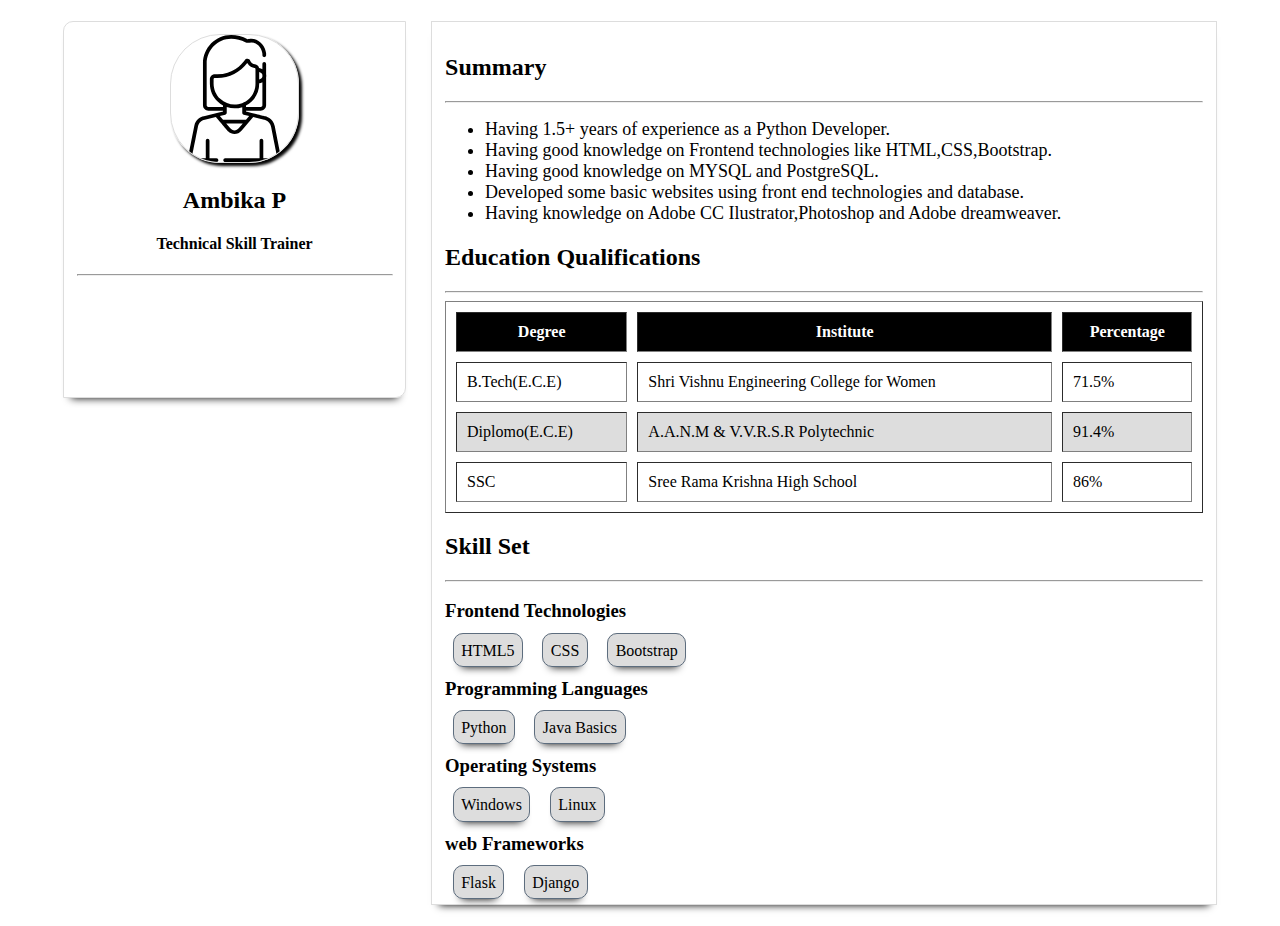
<file: index.html>
<!DOCTYPE html>
<html lang="en">
<head>
	<meta name="viewport" content="width=device-width,initial-scale=1">
	<meta charset="utf-8">
	<title>Web Design</title>
	<link rel="icon" href="images/web.svg">
	<link rel="stylesheet" type="text/css" href="css/style.css">
</head>
<!--<body>
	<h1>Largest Heading</h1>
	<h2>Smallest heading</h2>
	<p style="background-color: green;color:blue">Paragraph</p>
	<p>Another Paragraph</p>
	<span>First</span>
	<span>Second</span>
	<img src="images/web.svg" width="150px">
	<img src="images/web.svg" width="100px">
	<div>
		First Division
	</div>
	<div>
		Second Divison
	</div>
	Form Controls  form is a block line element and all the inuts below are inline elements
	<form>
		<input type="text" placeholder="Enter name Here" required />
		<input type="email" placeholder="Enter email here" required />
		<select required>
			<option disabled selected value="">Select an Option</option>
			<option value="one">Krishna</option>
			<option value="two">Guntur</option>
			<option value="three">Chitoor</option>
			<option value="four">Vizaynagaram</option>
		</select>
		<input type="submit" value="Submit Data">
	</form>
</body>
<body class="one">
	<a href="#one"> One </a>
	<a href="#two"> Two </a>
	<a href="about.html">About</a>
	<a href="mailto:ambikapuvvula@gmail.com">ambikapuvvula@gmail.com</a>
	<a href="tel:+91 9491297660">+91 9491297660</a>
	<header>Header1</header>
	<header>Header2</header>
	<hr>
	<section id="one">
		<h1>Hiii....</h1>
		<h2>Iam Ambika </h2>
		<h3>From Python Team</h3>
	</section>
	<hr>

	<hr>
	<section id="two">
		<h1>Hii.. Everyone</h1>
		<h2>Iam Ambika from</h2>
		<h3>Python team</h3>
	</section>
	<hr>
</body>-->
<body>
	<section class="parent">
		<article class="child">
			<!-- <img src="images/userf.svg" class="profile">
			<h2>Ambika</h2>
			<h4 class="role">Technical Skill Trainer</h4><hr>
			<div class="contact">
				<img src="images/mail.svg" class="info"><a href="mailto:ambika_p@apssdc.in" class="link">ambika_p@apssdc.in</a>
			</div>
			<div class="contact">
				<img src="images/tel.svg" class="info"><a href="tel:+91 9491297660" class="link">91+ 9491297660</a>
			</div><hr>
			<a href="https://github.com/AmbikaPuvvula"><img src="images/github.svg" class="social"></a>
			<a href="https://www.linkedin.com/in/ambika-puvvula-485641188"><img src="images/linkedin.svg" class="social"></a> -->
		</article>
		<!--<article class="child">
			<img src="images/userm.svg" class="profile">
			<h2>Sai</h2>
			<h4 class="role">Executive Accountant</h4><hr>
			<div class="contact">
				<img src="images/mail.svg" class="info"><a href="mailto:venkatanagasai.b@apssdc.in" class="link">venkatanagasai.b@apssdc.in</a>
			</div>
			<div class="contact">
				<img src="images/tel.svg" class="info"><a href="tel:+91 8374999663" class="link">+91 8374999663</a>
			</div><hr>
			<img src="images/facebook.svg" class="social">
			<img src="images/instagram.svg" class="social">
			<img src="images/twitter.svg" class="social">
		</article>-->
		<article class="child2">
			<h2>Summary</h2><hr>
			<ul>
				<li>Having 1.5+ years of experience as a Python Developer.</li>
				<li>Having good knowledge on Frontend technologies like HTML,CSS,Bootstrap.</li>
				<li>Having good knowledge on MYSQL and PostgreSQL.</li>
				<li>Developed some basic websites using front end technologies and database.</li>
				<li>Having knowledge on Adobe CC Ilustrator,Photoshop and Adobe dreamweaver.</li>
			</ul>

			<h2>Education Qualifications</h2><hr>
			<div class="table-responsive">
				<table border="1" cellpadding="10" cellspacing="10">
					<!-- Table Heading -->
					<thead>
						<tr>
							<th id="d">Degree</th>
							<th id="d">Institute</th>
							<th>Percentage</th>
						</tr>
					</thead>
					<!-- Table body -->
					<tbody>
						<tr>
							<td>B.Tech(E.C.E)</td>
							<td>Shri Vishnu Engineering College for Women</td>
							<td>71.5%</td>
						</tr>
						<tr>
							<td>Diplomo(E.C.E)</td>
							<td>A.A.N.M & V.V.R.S.R Polytechnic</td>
							<td>91.4%</td>
						</tr>
						<tr>
							<td>SSC</td>
							<td>Sree Rama Krishna High School</td>
							<td>86%</td>
						</tr>
						<!-- <tr>
							<td colspan="3">SSC</td>
							<td>Sree Rama Krishna High School</td>
							<td>86%</td> 
						</tr>
						<tr>
							<td rowspan="2">SSC</td>
							<td>Sree Rama Krishna High School</td>
							<td>86%</td>
						</tr>
						<tr>
							<td>SSC</td>
							<td>Sree Rama Krishna High School</td>
							<td>86%</td>
						</tr> -->
					</tbody>
				</table>
			<!--<dl>
				<dt>Favorite Food</dt>
				<dd>Biryani</dd>
				<dd>Any Dal</dd>
			</dl>-->
			</div>

			<h2 class="title">Skill Set</h2><hr>
			<h3 class="title">Frontend Technologies</h3>
			<span>HTML5</span>
			<span>CSS</span>
			<span>Bootstrap</span>
			<h3 class="title">Programming Languages</h3>
			<span>Python</span>
			<span>Java Basics</span>
			<h3 class="title">Operating Systems</h3>
			<span>Windows</span>
			<span>Linux</span>
			<h3 class="title"> web Frameworks</h3>
			<span>Flask</span>
			<span>Django</span>
		</article>
	</section>
	<!--<div class="center">
		<p>Ammu</p>
	</div>-->
</body>
</html>
<script>
	/*var a = document.getElementsByTagName('h3');
	console.log(a[0].innerHTML);
	for (i in a){
		console.log(a[i].innerHTML)
	}
	var a = document.getElementsByClassName('title');
	for (i in a){
		console.log(a[i].innerHTML)
	}
	var a = document.querySelector('.title');
	console.log(a.textContent)
	var heading=document.createElement("h1");
	heading.setAttribute("id","h1");
	heading.textContent="Hii.."
	console.log(heading);
	child.append(heading);
	child.innerHTML="<h2>Hello...(:--</h2>"*/

	var child=document.querySelector(".child");
	var profileImage=document.createElement("img");
	profileImage.src="images/userf.svg";
	profileImage.classList.add("profile")
	profileImage.style.boxShadow="3px 3px 3px #000";
	child.append(profileImage);

	var heading=document.createElement("h2");
	heading.textContent="Ambika P";
	child.append(heading);

	var role=document.createElement("h4");
	role.textContent="Technical Skill Trainer";
	child.append(role);

	var hr=document.createElement("hr");
	child.append(hr);

</script>
</file>
<file: css/style.css>
#one{
	background: #000;
	color: #ddd;
	padding: 1% 1% 1%;
}
.one{
	background: #ddd;
	color: #33F3FF ;
	padding: 1%;
	text-align: center;
}
.parent{
	display: flex;
	flex-direction: row;
	flex-wrap: wrap;
	justify-content: center;

}
.child{
	width: 25%;
	border: 1px solid #ddd;
	padding: 1%;
	margin: 1%;
	text-align: center;
	box-shadow: 0px 8px 8px -8px #000;
	border-radius: 10px 0px;
	height: 350px;
}
.role{
	color: #868892;
	font-style: italic;
}
/*.center{
	margin: 0% auto;
	width: 30%;
	border: 1px dashed #ddd;
	padding: 1%;
}*/
.profile{
	width: 40%;
	border: 1px solid #ddd;
	border-radius: 50px;
}
.link{
	margin: 1%;
	text-decoration: none;
	font-size: 18px;
	color: #5062b4;
}
.info{
	width: 5%;
}
.contact{
	text-align: left;
}
.social{
	width: 7%;
	align-items: center;
}

.child2{
	width: 60%;
	margin: 1%;
	padding: 1%;
	border: 1px solid #ddd;
	box-shadow: 0px 8px 8px -8px #000;
}

ul li{
	font-size: 18px;
}
ul{
	list-style-type: disc;
}
ol{
	list-style-type: 1;
}

table{
	width: 100%;
}
thead{
	background: #000;
	color: #fff;
	padding: 1%;
}

tbody tr:nth-child(even){
	background: #ddd;
}
.table-responsive{
	overflow-x: flex;
}
.child2 span{
	border-radius: 10px;
	border:1px solid #5d6d7e;
	background: #ddd;
	padding: 1%;
	margin: 1%;
	box-shadow: 0px 8px 8px -8px #000;
}



/* Small Scale Devices*/
@media only screen and (min-width: 320px) and (max-width: 480px){
	.child{
	width: 90%;
	border: 1px solid #ddd;
	padding: 1%;
	margin: 1%;
	text-align: center;
	box-shadow: 0px 8px 8px -8px #000;
	border-radius: 10px 0px;
}

/* Medium Scale Devices*/
@media only screen and (min-width: 481px) and (max-width: 768px){
	.child{
	width: 90%;
	border: 1px solid #ddd;
	padding: 1%;
	margin: 1%;
	text-align: center;
	box-shadow: 0px 8px 8px -8px #000;
	border-radius: 10px 0px;
}
</file>
